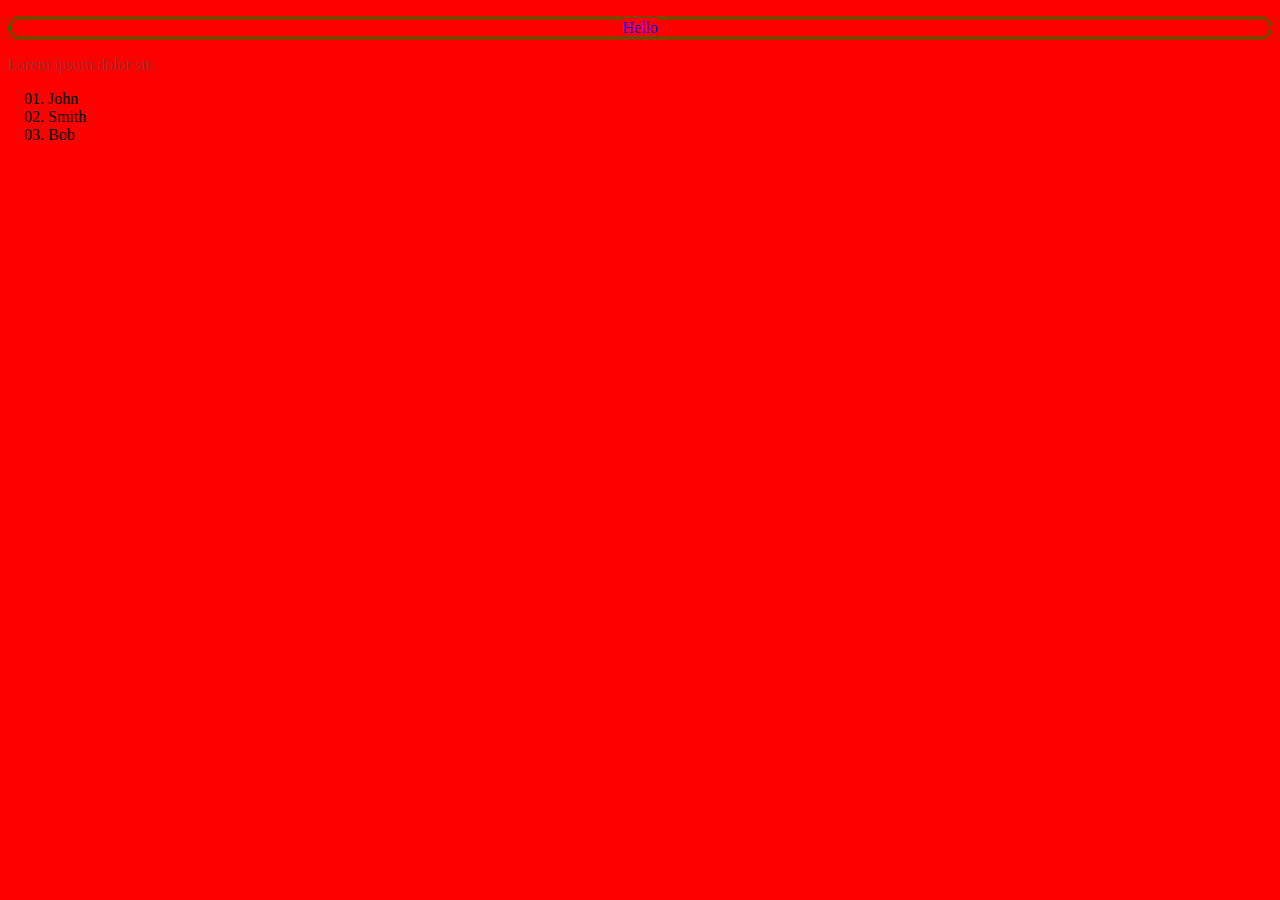
<file: index.html>
<!DOCTYPE html>
<html lang="en">
<head>
    <meta charset="UTF-8">
    <meta name="viewport" content="width=device-width, initial-scale=1.0">
    <title>Document</title>
    <!--internal -->
    <!--external-->
    <link rel="stylesheet" href="./style.css">
    <style>
       .text1{
        color: blue;
       }
       .text2{
        color: brown;
       }
    </style>
</head>
<body>
    <!--<img width="600" src="./venetsiya.jpg" alt=""-->
<!--<img width="600" src="./venetsiya1.jpg " alt=""-->

   <!--rast => png, jpg-->
   <!--vektor => svg-->
    <p class="text1">hello</p>
    <p class="text2">Lorem ipsum dolor sit.</p>
    <ul class="menu">
        <li>John</li>
        <li>Smith</li>
        <li>Bob</li>

    </ul>
</body>
</html>
</file>
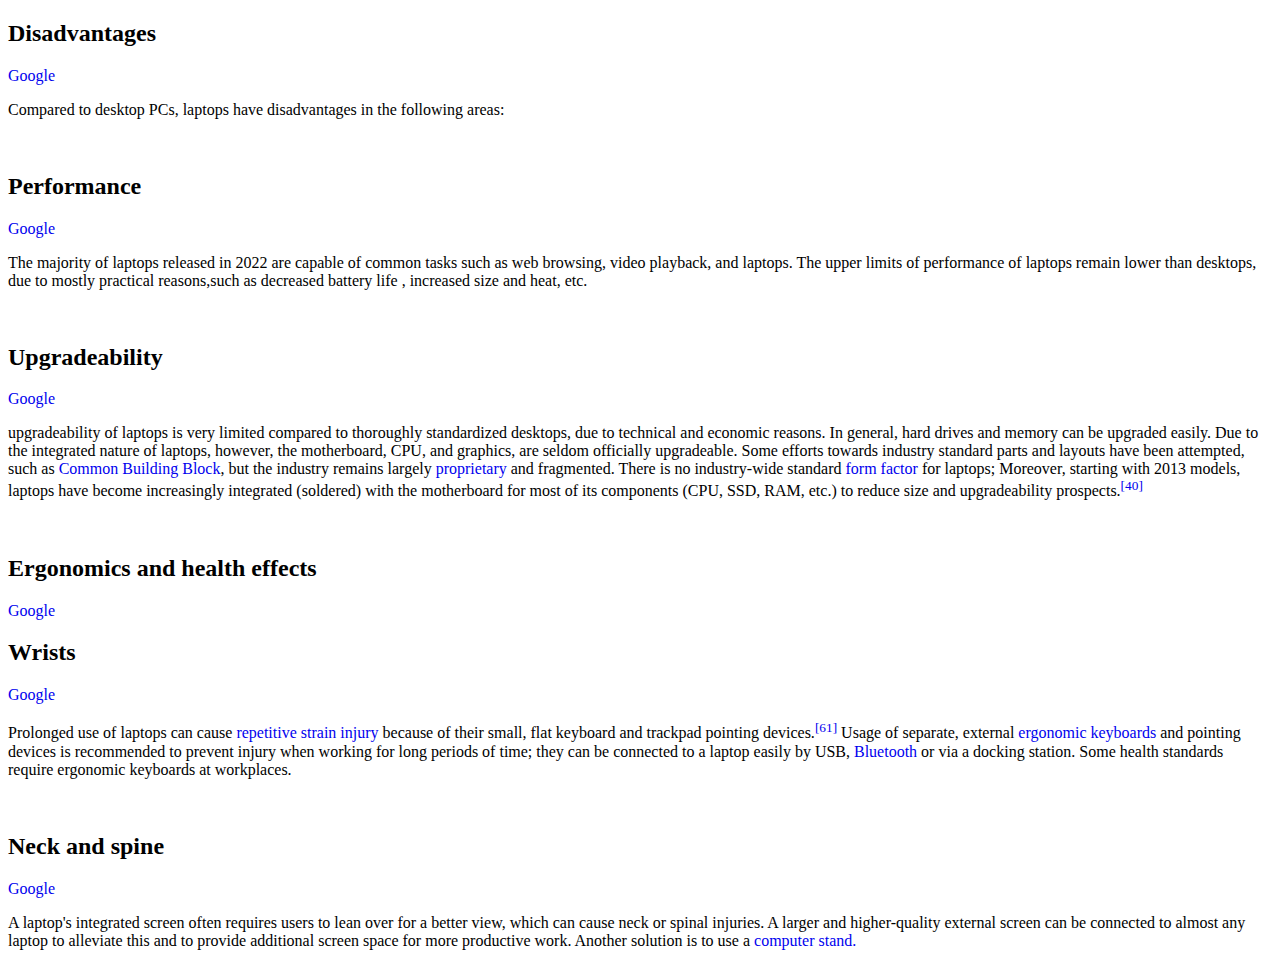
<file: homework2.html>
<!DOCTYPE html>
<html lang="en">

<head>
    <meta charset="UTF-8">
    <meta name="viewport" content="width=device-width, initial-scale=1.0">
    <title>Document</title>
</head>

<body>
    <h2>Disadvantages</h2>
    <a class="text1" a target="-blank" href="https://www.google.com" style="text-decoration: none;">Google</a>
    <p> Compared to desktop PCs, laptops have disadvantages in the following areas:</p>
    <br>
    <h2> Performance</h2>
    <a a target="-blank" href="https://www.google.com" style="text-decoration: none;" >Google</a>
    <p>The majority of laptops released in 2022 are capable of common tasks such as web browsing, video playback, and
        laptops. The upper limits of performance of laptops remain lower than desktops, due to mostly practical
        reasons,such as decreased battery life , increased size and heat, etc.</p>
    <br>
    <h2>Upgradeability </h2>
    <a a target="-blank" href="https://www.google.com" style="text-decoration: none;">Google</a>
    <p> upgradeability of laptops is very limited compared to thoroughly standardized desktops, due to technical and
        economic reasons. In general, hard drives and memory can be upgraded easily. Due to the integrated nature of
        laptops, however, the motherboard, CPU, and graphics, are seldom officially upgradeable. Some efforts towards
        industry standard parts and layouts have been attempted, such as <a a target="-blank"
           href ="https://www.google.com" style="text-decoration: none;">Common Building Block</a>, but the industry remains
        largely <a href="http://www.google.com" target="_blank" style="text-decoration: none;">proprietary</a> and fragmented. There is no
        industry-wide standard <a href="http://www.google.com" target="_blank" style="text-decoration: none;">form factor</a> for laptops; Moreover,
        starting with 2013 models, laptops have become increasingly integrated (soldered) with the motherboard for most
        of its components (CPU, SSD, RAM, etc.) to reduce size and upgradeability prospects.<sup><a
                href="http://www.google.com" target="_blank" style="text-decoration: none;">[40]</a></sup></p>
    <br>
    <h2>Ergonomics and health effects</h2>
    <a a target="-blank" href="https://www.google.com" style="text-decoration: none;">Google</a>
    <br>
    <h2>Wrists</h2>
    <a a target="-blank" href="https://www.google.com" style="text-decoration: none;">Google</a>
    <p> Prolonged use of laptops can cause <a href="http://www.google.com" target="_blank" style="text-decoration: none;">repetitive strain injury</a>
        because of their small, flat keyboard and trackpad pointing devices.<sup><a href="http://www.google.com"
                target="_blank" style="text-decoration: none;">[61]</a></sup> Usage of separate, external <a href="http://www.google.com"
            target="_blank" style="text-decoration: none;">ergonomic keyboards</a> and pointing devices is recommended to
        prevent injury when working for long periods of time; they can be connected to a laptop easily by USB, <a
            href="http://www.google.com" target="_blank" style="text-decoration: none;">Bluetooth</a>
        or via a docking station. Some health standards require ergonomic keyboards at workplaces.</p>
    <br>
    <h2> Neck and spine</h2>
    <a a target="-blank" href="https://www.google.com" style="text-decoration: none;">Google</a>
    <p>A laptop's integrated screen often requires users to lean over for a better view, which can cause neck or spinal
        injuries. A larger and higher-quality external screen can be connected to almost any laptop to alleviate this
        and to provide additional screen space for more productive work. Another solution is to use a <a
            href="http://www.google.com" target="_blank" style="text-decoration: none;">computer stand.</a> </p>

</body>

</html>
</file>
<file: style.css>
.text1{
    color: blue;
    text-decoration: overline;
    text-decoration-color: red;
    text-transform: capitalize;
    text-align: center;
    border: 3px double green;
    border-radius: 20px;
    /* solid, dashed, dotted, double */
   }
   .text2{
    color: brown;
   }
   .menu{
    list-style: decimal-leading-zero;
   }
   body{
    background-color: red;
   }
   div{}
</file>
